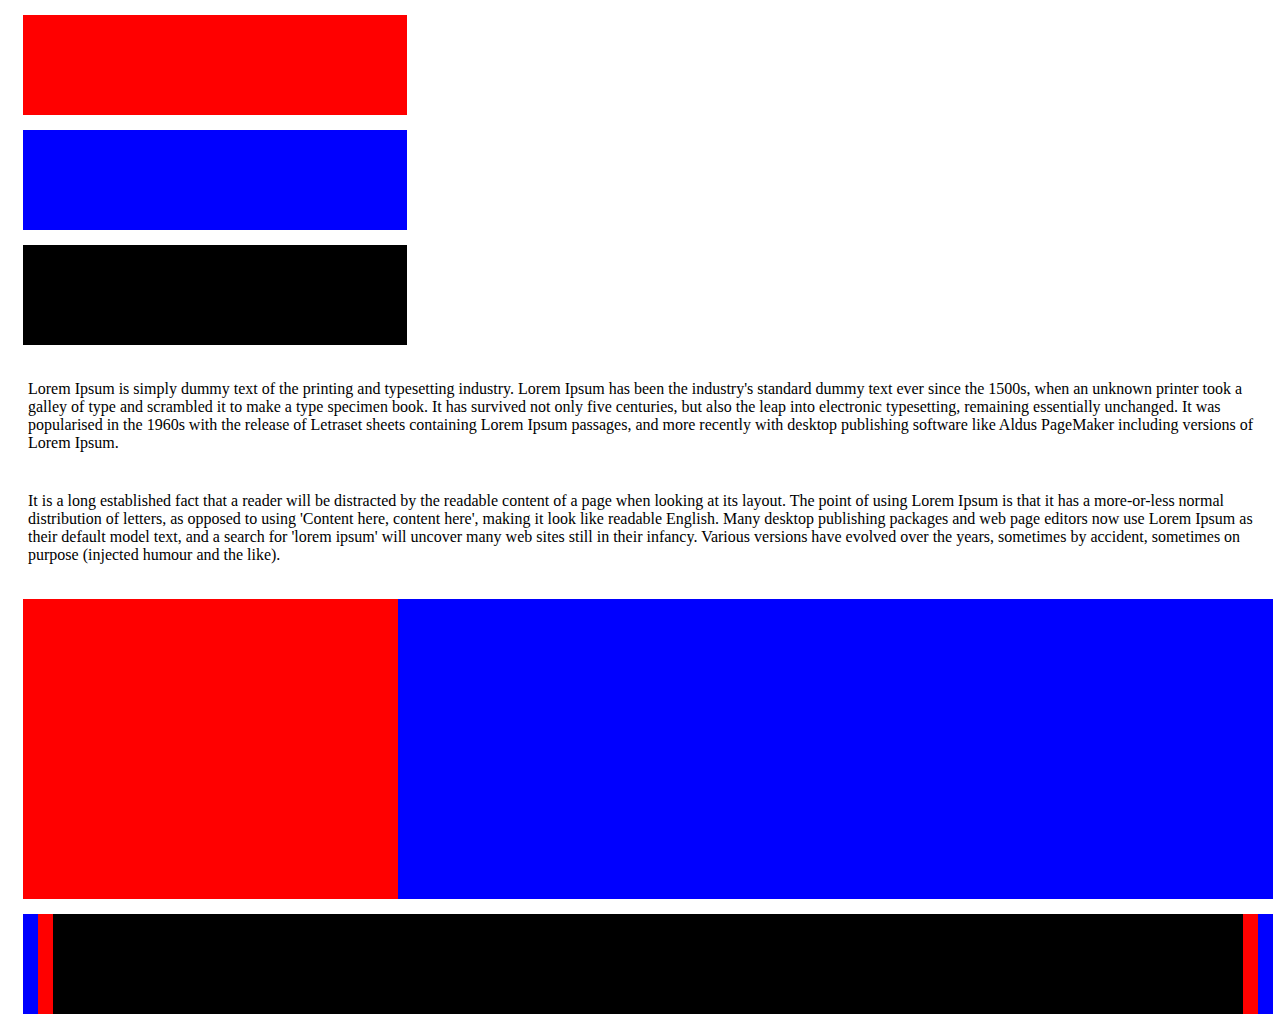
<file: first/index.html>
<!DOCTYPE html>
<html>
<head>
	<title>HTML layouts2</title>
	<link href="style.css" type="text/css" rel="stylesheet">
</head>
<body>
	<div class="red top"></div>
	<div class="blue top"></div>
	<div class="black top"></div>
	<div class="text">Lorem Ipsum is simply dummy text of the printing and typesetting industry. Lorem Ipsum has been the industry's standard dummy text ever since the 1500s, when an unknown printer took a galley of type and scrambled it to make a type specimen book. It has survived not only five centuries, but also the leap into electronic typesetting, remaining essentially unchanged. It was popularised in the 1960s with the release of Letraset sheets containing Lorem Ipsum passages, and more recently with desktop publishing software like Aldus PageMaker including versions of Lorem Ipsum.</div>
	<div class="text">It is a long established fact that a reader will be distracted by the readable content of a page when looking at its layout. The point of using Lorem Ipsum is that it has a more-or-less normal distribution of letters, as opposed to using 'Content here, content here', making it look like readable English. Many desktop publishing packages and web page editors now use Lorem Ipsum as their default model text, and a search for 'lorem ipsum' will uncover many web sites still in their infancy. Various versions have evolved over the years, sometimes by accident, sometimes on purpose (injected humour and the like).</div>
	<div class="blue middle">
		<div class="red middle">
		</div>
	</div>
	<div class="blue bottom">
		<div class="red bottom">
			<div class="black bottom">
			</div>
		</div>
	</div>
</body>
</html>
</file>
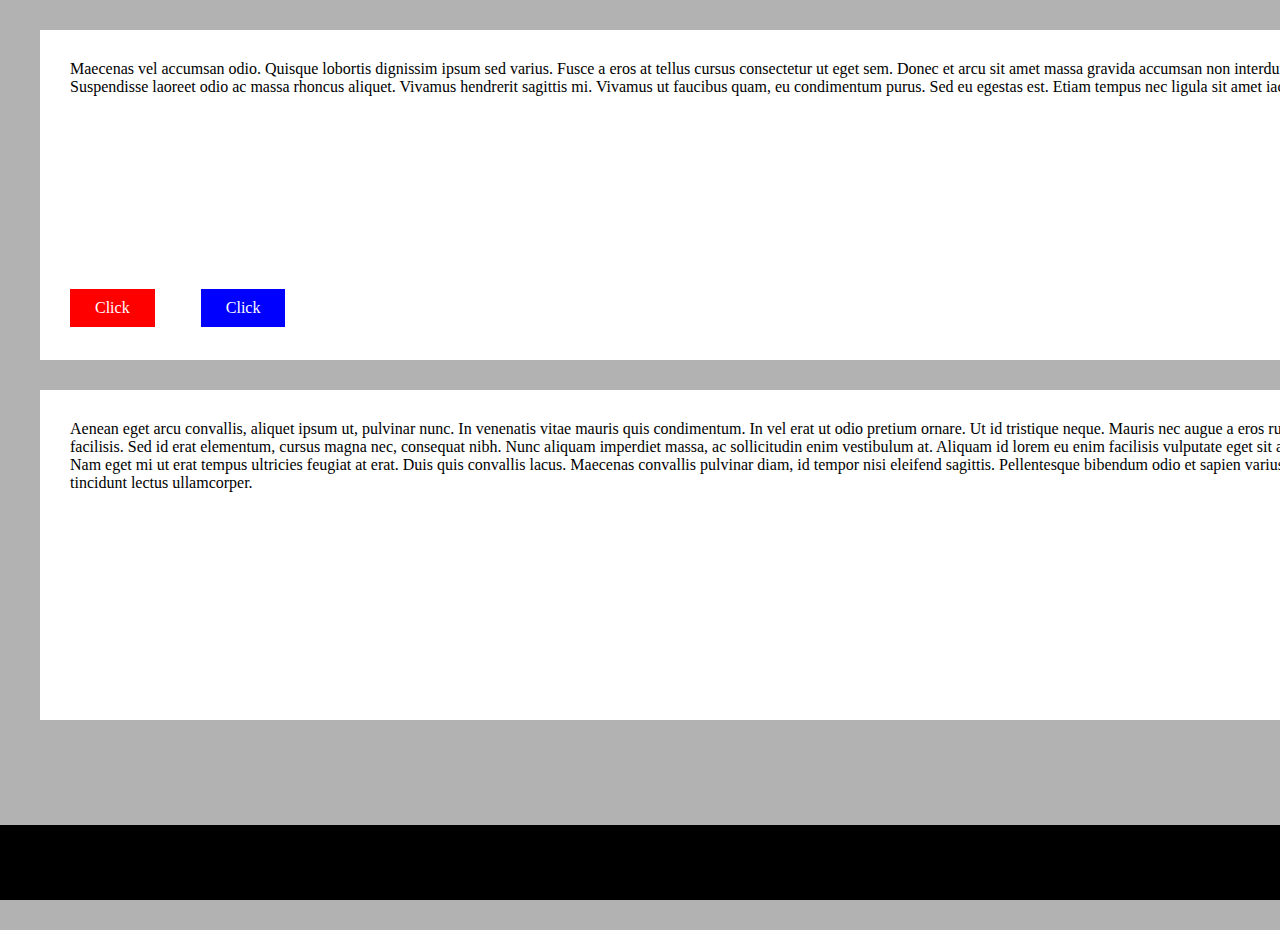
<file: second/index.html>
<!DOCTYPE html>
<html>
<head>
	<title>html layouts 2</title>
	<link href="styles.css" type="text/css" rel="stylesheet">
</head>
<body>
	<div class="nav"></div>
	<div class="box">Maecenas vel accumsan odio. Quisque lobortis dignissim ipsum sed varius. Fusce a eros at tellus cursus consectetur ut eget sem. Donec et arcu sit amet massa gravida accumsan non interdum ex. Suspendisse laoreet odio ac massa rhoncus aliquet. Vivamus hendrerit sagittis mi. Vivamus ut faucibus quam, eu condimentum purus. Sed eu egestas est. Etiam tempus nec ligula sit amet iaculis.
		<div class="button1">Click
		</div>
		<div class="button2">Click
		</div>
	</div>
	<div class="box">Aenean eget arcu convallis, aliquet ipsum ut, pulvinar nunc. In venenatis vitae mauris quis condimentum. In vel erat ut odio pretium ornare. Ut id tristique neque. Mauris nec augue a eros rutrum facilisis. Sed id erat elementum, cursus magna nec, consequat nibh. Nunc aliquam imperdiet massa, ac sollicitudin enim vestibulum at. Aliquam id lorem eu enim facilisis vulputate eget sit amet arcu. Nam eget mi ut erat tempus ultricies feugiat at erat. Duis quis convallis lacus. Maecenas convallis pulvinar diam, id tempor nisi eleifend sagittis. Pellentesque bibendum odio et sapien varius, non tincidunt lectus ullamcorper.</div>
</body>
</html>
</file>
<file: first/style.css>
html, body {
	height: 100%;
	width: 100%;
}
.top {
	width: 30%;
	height: 100px;
	display: flex;
	margin: 15px;
	flex-direction: row;
}
.red {
	background-color: red;
}
.blue {
	background-color: blue;
}
.black {
	background-color: black;
}
.text {
	padding: 20px ;
}
.middle {
	height: 300px;
	margin: 15px;
}
.red .middle {
	width: 70%;
}
.blue .middle {
	width: 30%;
	margin: 0px;
}
.bottom {
	height: 100px;
	margin: 15px;
	position: relative;
}
/*.blue .bottom {
	width: 0%;
	margin: 0px;
	z-index: 30;
}
.black .bottom {
	z-index: 5;
	width:500px;
}
.red .bottom {
	width: 55px ;
	z-index: 100;
}
</file>
<file: second/styles.css>
html, body {
	width: 100%;
	height: 100%;
	margin: 0px;
	background-color: #B2B2B2;
}
.nav {
	position: fixed;
	background-color: black;
	bottom: 0;
	width: 100%;
	height: 75px;
}
.box {
	background-color: white;
	display: block;
	height: 30%;
	width: 100%;
	margin: 30px 40px;
	position: relative;
	padding: 30px;
}
.button1 {
	position: absolute;
	bottom: 10%;
	background-color: red;
	padding: 10px 25px;
	color: white;
}
.button2 {
	position: absolute;
	left: 12%;
	bottom: 10%;
	background-color: blue;
	padding: 10px 25px;
	color: white;
}
</file>
